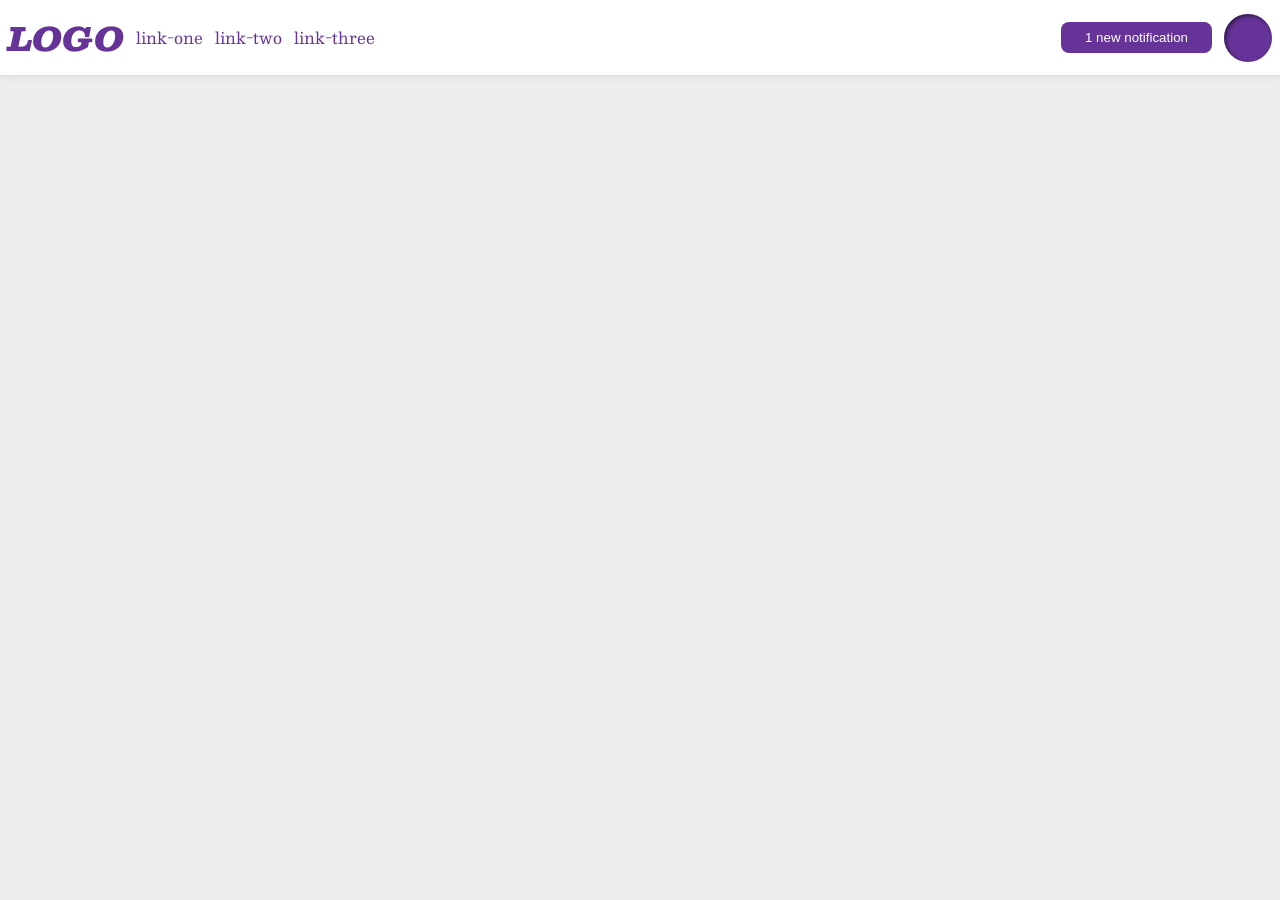
<file: foundations/flex/03-flex-header-2/index.html>
<!doctype html>
<html lang="en">
  <head>
    <meta charset="UTF-8" />
    <meta http-equiv="X-UA-Compatible" content="IE=edge" />
    <meta name="viewport" content="width=device-width, initial-scale=1.0" />
    <title>Flex Header 2</title>
    <link rel="stylesheet" href="style.css" />
  </head>
  <body>
    <div class="header">
      <div class="left-side">
        <div class="logo">LOGO</div>
        <ul class="links">
          <li><a href="https://google.com">link-one</a></li>
          <li><a href="https://google.com">link-two</a></li>
          <li><a href="https://google.com">link-three</a></li>
        </ul>
      </div>
      <div class="right-side">
        <button class="notifications">1 new notification</button>
        <div class="profile-image"></div>
      </div>
    </div>
  </body>
</html>
</file>
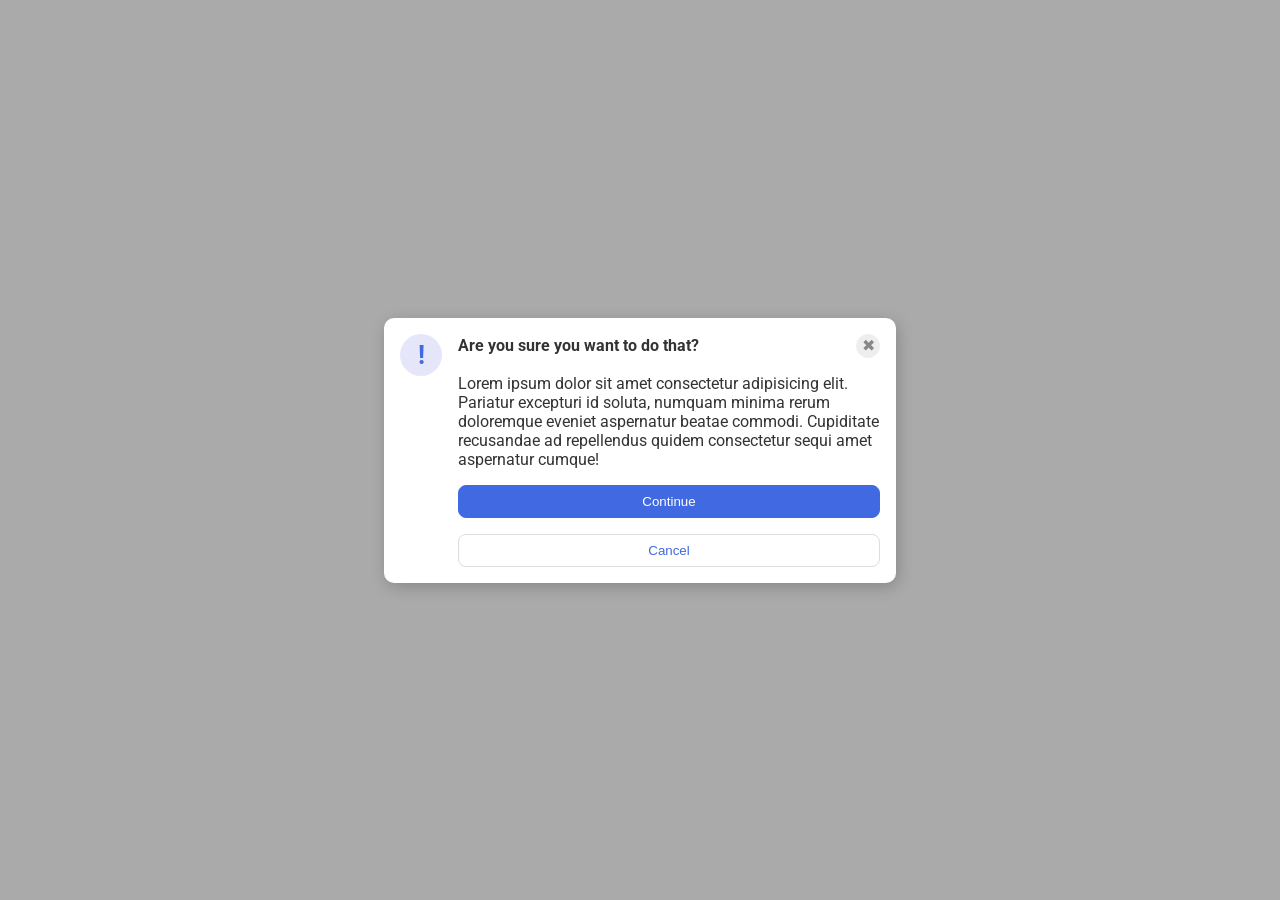
<file: foundations/flex/05-flex-modal/index.html>
<!doctype html>
<html lang="en">
  <head>
    <meta charset="UTF-8" />
    <meta http-equiv="X-UA-Compatible" content="IE=edge" />
    <meta name="viewport" content="width=device-width, initial-scale=1.0" />
    <link rel="stylesheet" href="style.css" />
    <title>Modal</title>
  </head>
  <body>
    <div class="modal">
      <div class="icon">!</div>
      <div class="content">
        <div class="top">
          <div class="header">Are you sure you want to do that?</div>
          <button class="close-button">✖</button>
        </div>
        <div class="text">
          Lorem ipsum dolor sit amet consectetur adipisicing elit. Pariatur
          excepturi id soluta, numquam minima rerum doloremque eveniet
          aspernatur beatae commodi. Cupiditate recusandae ad repellendus quidem
          consectetur sequi amet aspernatur cumque!
        </div>
        <button class="continue">Continue</button>
        <button class="cancel">Cancel</button>
      </div>
    </div>
  </body>
</html>
</file>
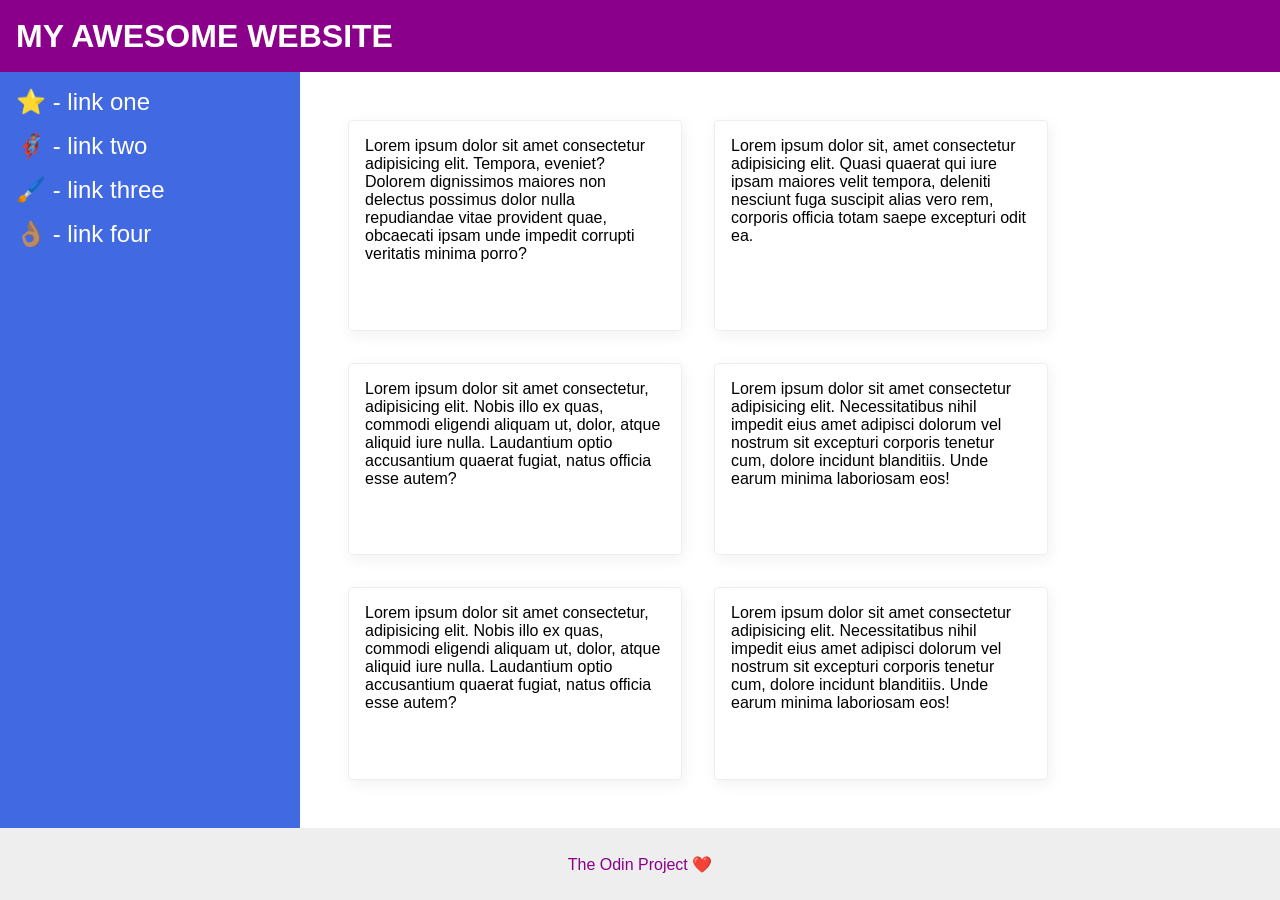
<file: foundations/flex/07-flex-layout-2/index.html>
<!doctype html>
<html lang="en">
  <head>
    <meta charset="UTF-8" />
    <meta http-equiv="X-UA-Compatible" content="IE=edge" />
    <meta name="viewport" content="width=device-width, initial-scale=1.0" />
    <title>The Holy Grail</title>
    <link rel="stylesheet" href="style.css" />
  </head>
  <body>
    <div class="header">MY AWESOME WEBSITE</div>

    <div class="content">
      <div class="sidebar">
        <ul>
          <li><a href="#">⭐ - link one</a></li>
          <li><a href="#">🦸🏽‍♂️ - link two</a></li>
          <li><a href="#">🖌️ - link three</a></li>
          <li><a href="#">👌🏽 - link four</a></li>
        </ul>
      </div>

      <div class="cards">
        <div class="card">
          Lorem ipsum dolor sit amet consectetur adipisicing elit. Tempora,
          eveniet? Dolorem dignissimos maiores non delectus possimus dolor nulla
          repudiandae vitae provident quae, obcaecati ipsam unde impedit
          corrupti veritatis minima porro?
        </div>
        <div class="card">
          Lorem ipsum dolor sit, amet consectetur adipisicing elit. Quasi
          quaerat qui iure ipsam maiores velit tempora, deleniti nesciunt fuga
          suscipit alias vero rem, corporis officia totam saepe excepturi odit
          ea.
        </div>
        <div class="card">
          Lorem ipsum dolor sit amet consectetur, adipisicing elit. Nobis illo
          ex quas, commodi eligendi aliquam ut, dolor, atque aliquid iure nulla.
          Laudantium optio accusantium quaerat fugiat, natus officia esse autem?
        </div>
        <div class="card">
          Lorem ipsum dolor sit amet consectetur adipisicing elit.
          Necessitatibus nihil impedit eius amet adipisci dolorum vel nostrum
          sit excepturi corporis tenetur cum, dolore incidunt blanditiis. Unde
          earum minima laboriosam eos!
        </div>
        <div class="card">
          Lorem ipsum dolor sit amet consectetur, adipisicing elit. Nobis illo
          ex quas, commodi eligendi aliquam ut, dolor, atque aliquid iure nulla.
          Laudantium optio accusantium quaerat fugiat, natus officia esse autem?
        </div>
        <div class="card">
          Lorem ipsum dolor sit amet consectetur adipisicing elit.
          Necessitatibus nihil impedit eius amet adipisci dolorum vel nostrum
          sit excepturi corporis tenetur cum, dolore incidunt blanditiis. Unde
          earum minima laboriosam eos!
        </div>
      </div>
    </div>

    <div class="footer">The Odin Project ❤️</div>
  </body>
</html>
</file>
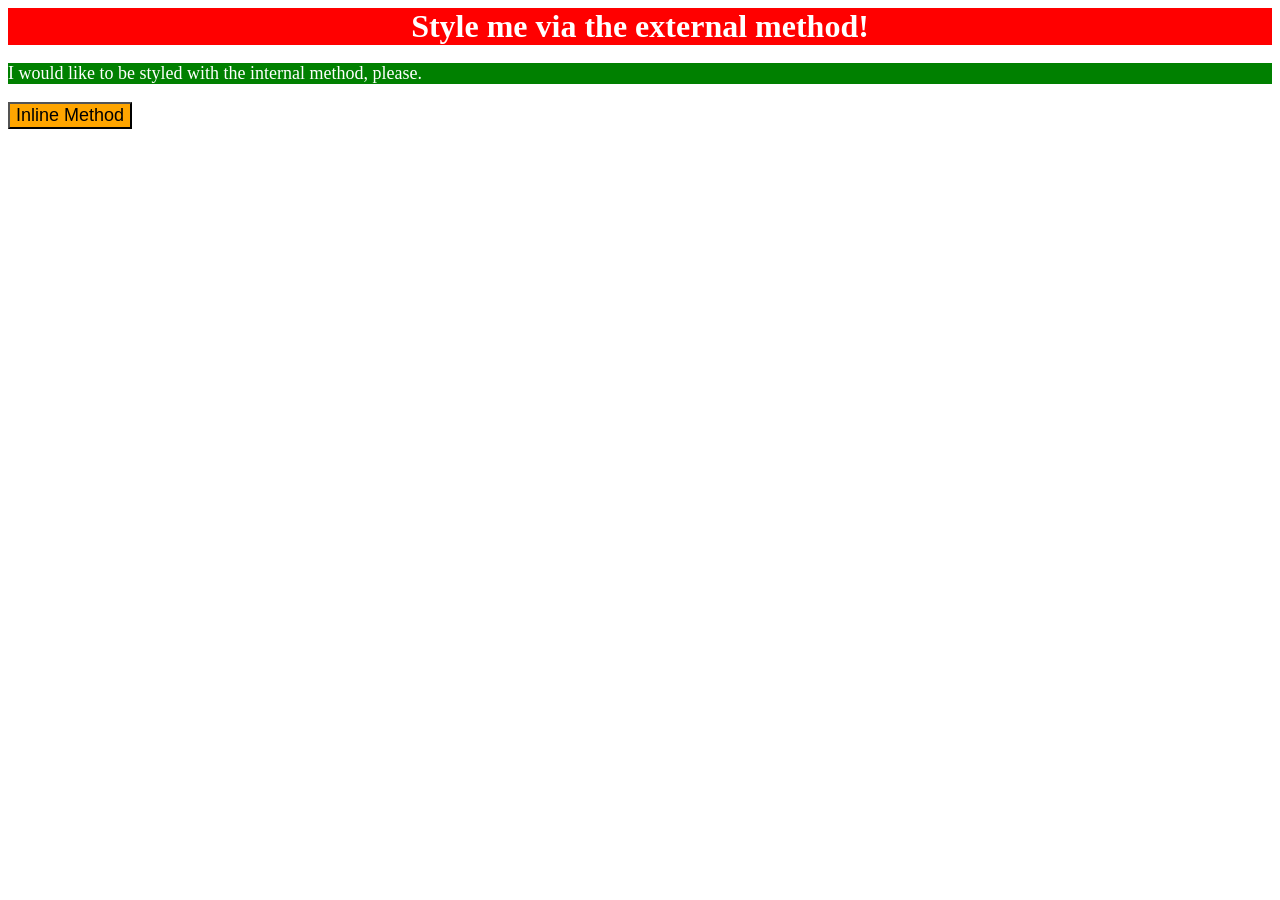
<file: foundations/intro-to-css/01-css-methods/index.html>
<!doctype html>
<html lang="en">
  <head>
    <meta charset="UTF-8" />
    <meta http-equiv="X-UA-Compatible" content="IE=edge" />
    <meta name="viewport" content="width=device-width, initial-scale=1.0" />
    <title>Methods for Adding CSS</title>
    <link rel="stylesheet" href="styles.css" />

    <style>
      p {
        background-color: green;
        color: white;
        font-size: 18px;
      }
    </style>
  </head>
  <body>
    <div>Style me via the external method!</div>
    <p>I would like to be styled with the internal method, please.</p>
    <button style="background-color: orange; font-size: 18px">
      Inline Method
    </button>
  </body>
</html>
</file>
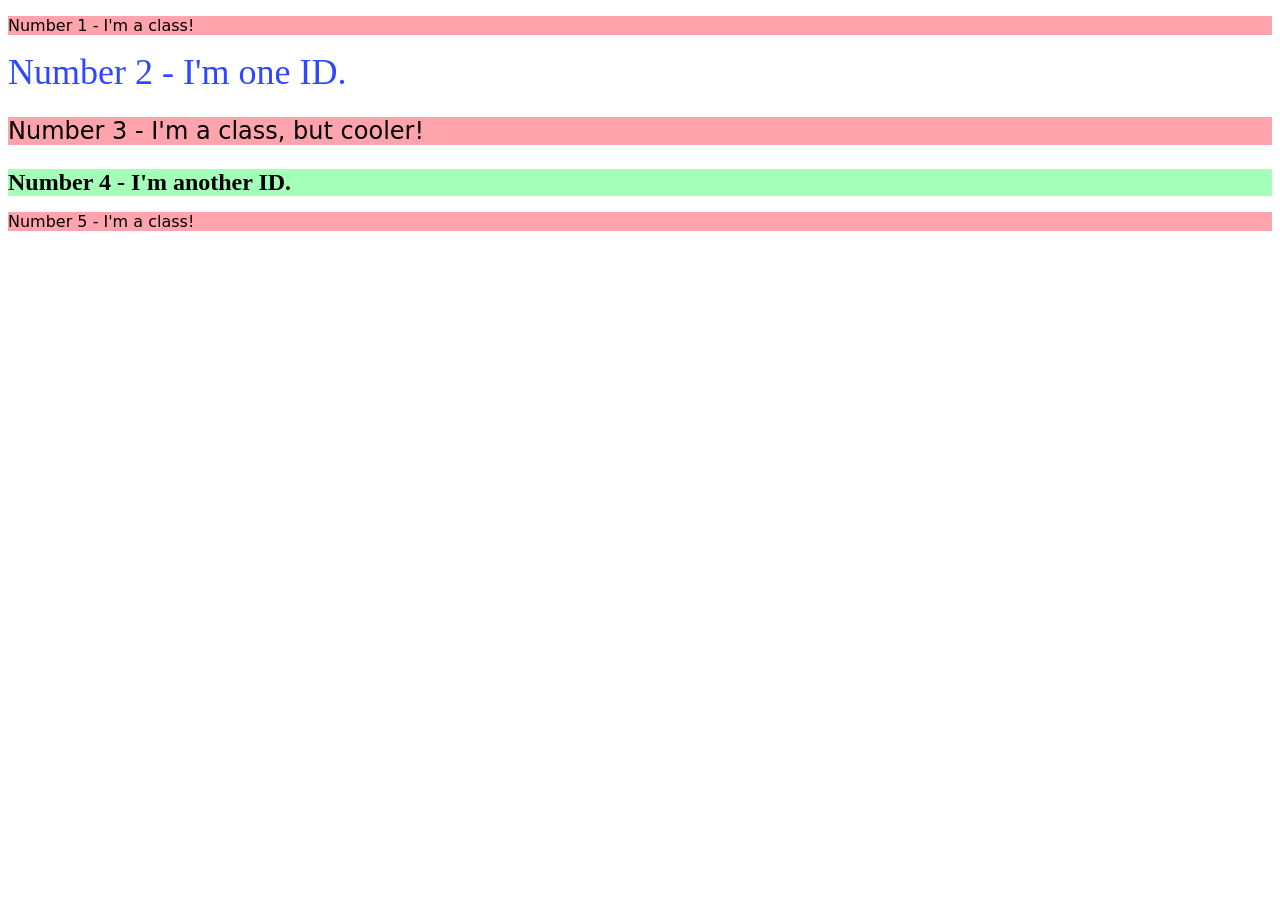
<file: foundations/intro-to-css/02-class-id-selectors/index.html>
<!doctype html>
<html lang="en">
  <head>
    <meta charset="UTF-8" />
    <meta http-equiv="X-UA-Compatible" content="IE=edge" />
    <meta name="viewport" content="width=device-width, initial-scale=1.0" />
    <title>Class and ID Selectors</title>
    <link rel="stylesheet" href="style.css" />
  </head>
  <body>
    <p class="odd-numbered-element">Number 1 - I'm a class!</p>
    <div id="second-element">Number 2 - I'm one ID.</div>
    <p class="odd-numbered-element third-element">
      Number 3 - I'm a class, but cooler!
    </p>
    <div id="fourth-element">Number 4 - I'm another ID.</div>
    <p class="odd-numbered-element">Number 5 - I'm a class!</p>
  </body>
</html>
</file>
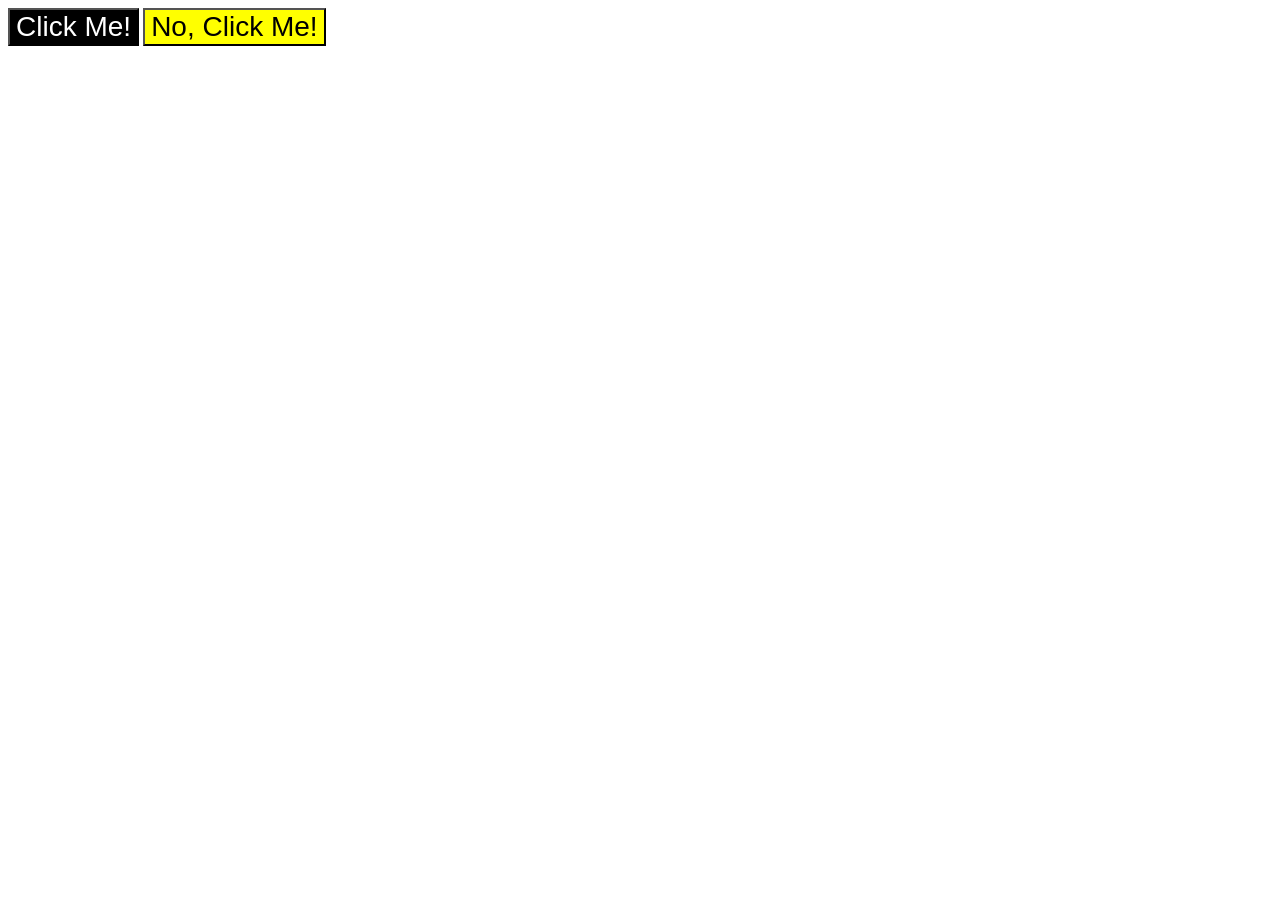
<file: foundations/intro-to-css/03-grouping-selectors/index.html>
<!doctype html>
<html lang="en">
  <head>
    <meta charset="UTF-8" />
    <meta http-equiv="X-UA-Compatible" content="IE=edge" />
    <meta name="viewport" content="width=device-width, initial-scale=1.0" />
    <title>Grouping Selectors</title>
    <link rel="stylesheet" href="style.css" />
  </head>
  <body>
    <button class="first">Click Me!</button>
    <button class="second">No, Click Me!</button>
  </body>
</html>
</file>
<file: foundations/flex/03-flex-header-2/style.css>
/* this is some magical font-importing.  
you'll learn about it later. */
@import url("https://fonts.googleapis.com/css2?family=Besley:ital,wght@0,400;1,900&display=swap");

body {
  margin: 0;
  background: #eee;
  font-family: Besley, serif;
}

.header {
  background: white;
  border-bottom: 1px solid #ddd;
  box-shadow: 0 0 8px rgba(0, 0, 0, 0.1);
  display: flex;
  justify-content: space-between;
  padding: 8px;
}

.left-side,
.right-side {
  display: flex;
  align-items: center;
  gap: 12px;
}

.profile-image {
  background: rebeccapurple;
  box-shadow: inset 2px 2px 4px rgba(0, 0, 0, 0.5);
  border-radius: 50%;
  width: 48px;
  height: 48px;
}

.logo {
  color: rebeccapurple;
  font-size: 32px;
  font-weight: 900;
  font-style: italic;
}

button {
  border: none;
  border-radius: 8px;
  background: rebeccapurple;
  color: white;
  padding: 8px 24px;
}

a {
  /* this removes the line under our links */
  text-decoration: none;
  color: rebeccapurple;
}

ul {
  list-style-type: none;
  padding: 0;
  display: flex;
  gap: 12px;
}
</file>
<file: foundations/flex/05-flex-modal/style.css>
@import url("https://fonts.googleapis.com/css2?family=Roboto:wght@400;700&display=swap");

html,
body {
  height: 100%;
}

body {
  font-family: Roboto, sans-serif;
  margin: 0;
  background: #aaa;
  color: #333;
  /* I'll give you this one for free lol */
  display: flex;
  align-items: center;
  justify-content: center;
}

.modal {
  padding: 16px;
  background: white;
  width: 480px;
  border-radius: 10px;
  box-shadow: 2px 4px 16px rgba(0, 0, 0, 0.2);
  display: flex;
  flex-direction: row;
  gap: 16px;
}

.icon {
  color: royalblue;
  font-size: 26px;
  font-weight: 700;
  background: lavender;
  width: 42px;
  height: 42px;
  border-radius: 50%;
  display: flex;
  align-items: center;
  justify-content: center;
  flex: 1 0 auto;
}

.content {
  display: flex;
  flex-direction: column;
  gap: 16px;
}

.top {
  display: flex;
  align-items: center;
}

.header {
  font-weight: 700;
  font-size: 16px;
}

.close-button {
  background: #eee;
  border-radius: 50%;
  color: #888;
  font-weight: 400;
  font-size: 16px;
  height: 24px;
  width: 24px;
  display: flex;
  align-items: center;
  justify-content: center;
  border: 1px solid #eee;
  padding: 0;
  margin-left: auto;
}

button {
  cursor: pointer;
  padding: 8px 16px;
  border-radius: 8px;
}

button.continue {
  background: royalblue;
  border: 1px solid royalblue;
  color: white;
}

button.cancel {
  background: white;
  border: 1px solid #ddd;
  color: royalblue;
}
</file>
<file: foundations/flex/07-flex-layout-2/style.css>
body {
  font-family:
    -apple-system, BlinkMacSystemFont, "Segoe UI", Roboto, Oxygen, Ubuntu,
    Cantarell, "Open Sans", "Helvetica Neue", sans-serif;
  margin: 0;
  min-height: 100vh;
  display: flex;
  flex-direction: column;
  justify-content: space-between;
}

.header {
  height: 72px;
  background: darkmagenta;
  color: white;
  display: flex;
  align-items: center;
  font-weight: 900;
  padding-left: 16px;
  font-size: 32px;
}

.content {
  display: flex;
  flex-grow: 1;
}

.footer {
  height: 72px;
  background: #eee;
  color: darkmagenta;
  display: flex;
  justify-content: center;
  align-items: center;
}

.sidebar {
  width: 300px;
  background: royalblue;
  box-sizing: border-box;
  padding: 16px;
  flex-shrink: 0;
}

ul {
  list-style-type: none;
  padding: 0;
  margin: 0;
  flex: 0 0 auto;
  display: flex;
  flex-direction: column;
  gap: 16px;
}

a {
  text-decoration: none;
  color: white;
  font-size: 24px;
}

.cards {
  display: flex;
  flex: 1 0 600px;
  flex-wrap: wrap;
  padding: 48px;
  gap: 32px;
}

.card {
  border: 1px solid #eee;
  box-shadow: 2px 4px 16px rgba(0, 0, 0, 0.06);
  border-radius: 4px;
  width: 300px;
  padding: 16px;
}
</file>
<file: foundations/intro-to-css/01-css-methods/styles.css>
div {
  background-color: red;
  color: white;
  font-size: 32px;
  text-align: center;
  font-weight: bold;
}
</file>
<file: foundations/intro-to-css/02-class-id-selectors/style.css>
.odd-numbered-element {
  font-family: "Verdana", "DejaVu Sans", sans-serif;
  background-color: rgb(255, 164, 172);
}

.third-element {
  font-size: 24px;
}

#second-element {
  color: rgb(46, 71, 255);
  font-size: 36px;
}

#fourth-element {
  background-color: rgb(164, 255, 185);
  font-size: 24px;
  font-weight: bold;
}
</file>
<file: foundations/intro-to-css/03-grouping-selectors/style.css>
.first,
.second {
  font-size: 28px;
  font-family: Helvetica, "Times New Roman", sans-serif;
}

.first {
  background-color: black;
  color: white;
}

.second {
  background-color: yellow;
}
</file>
